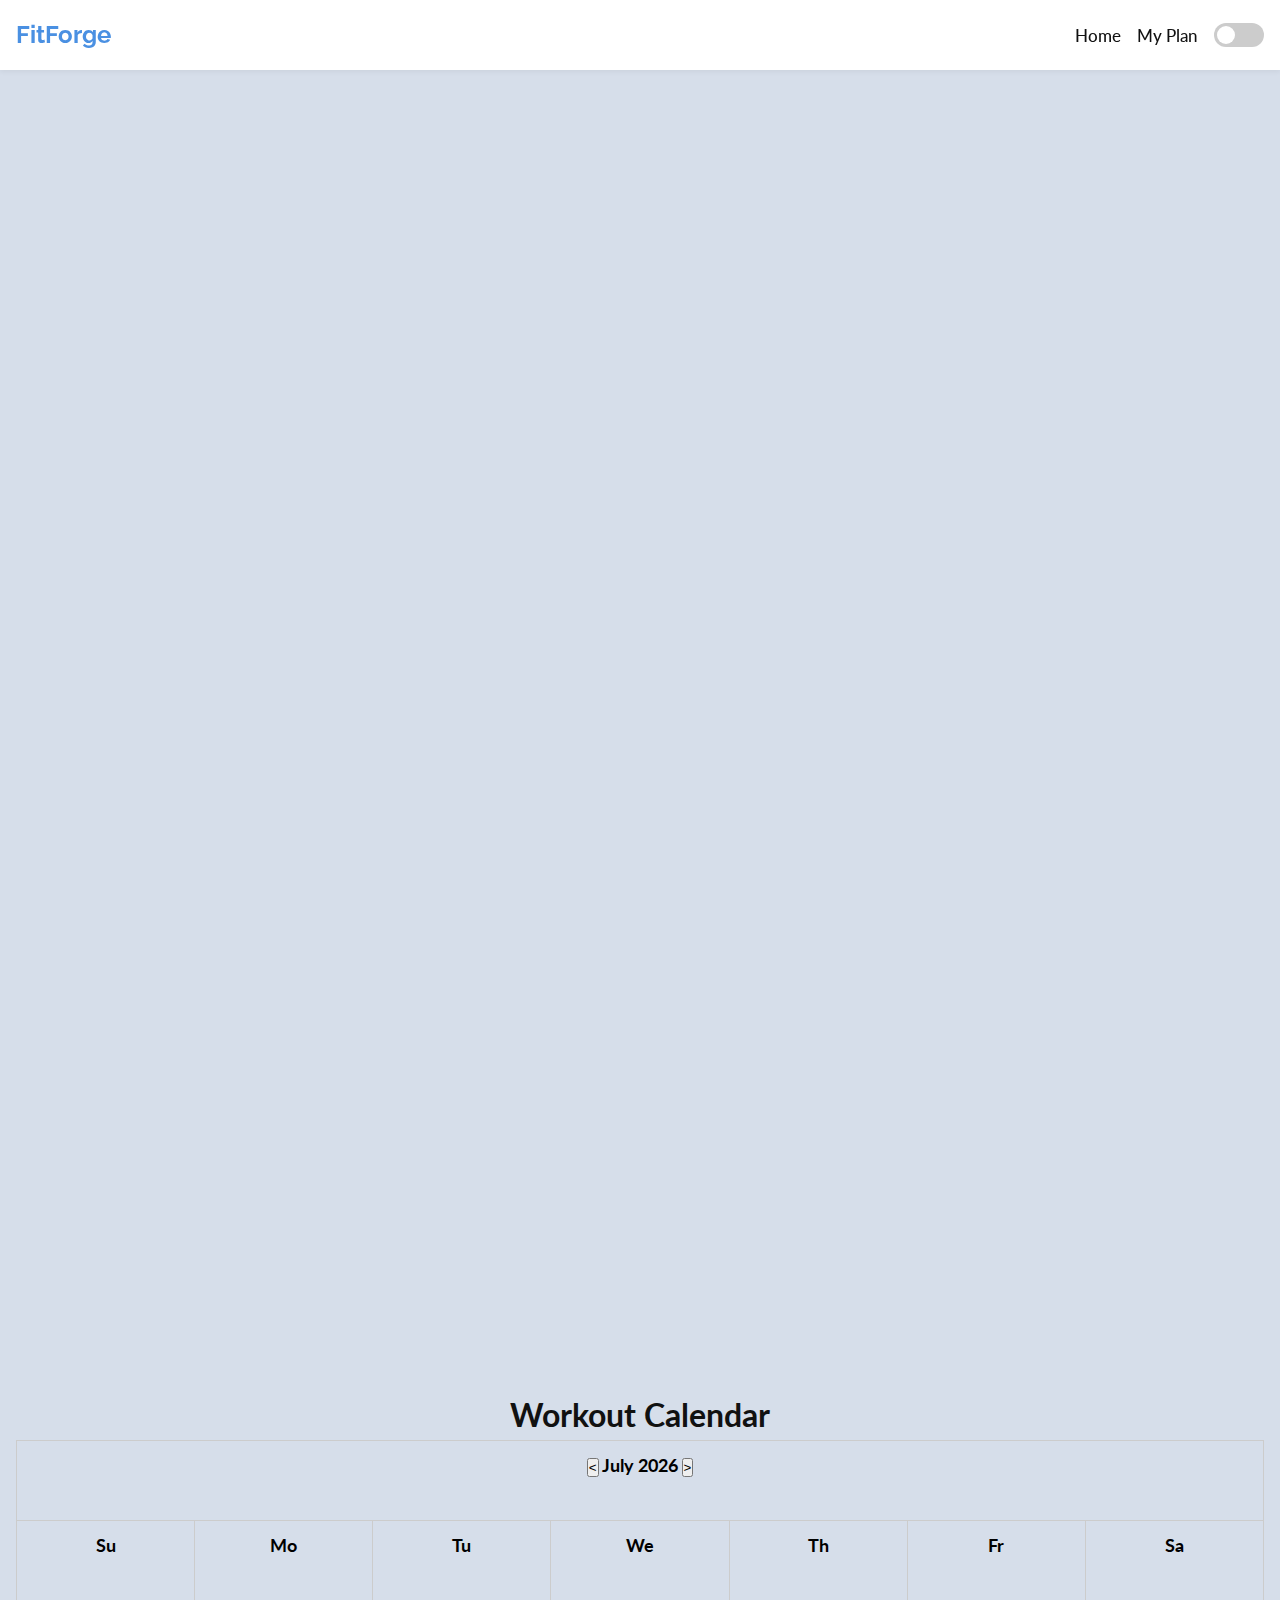
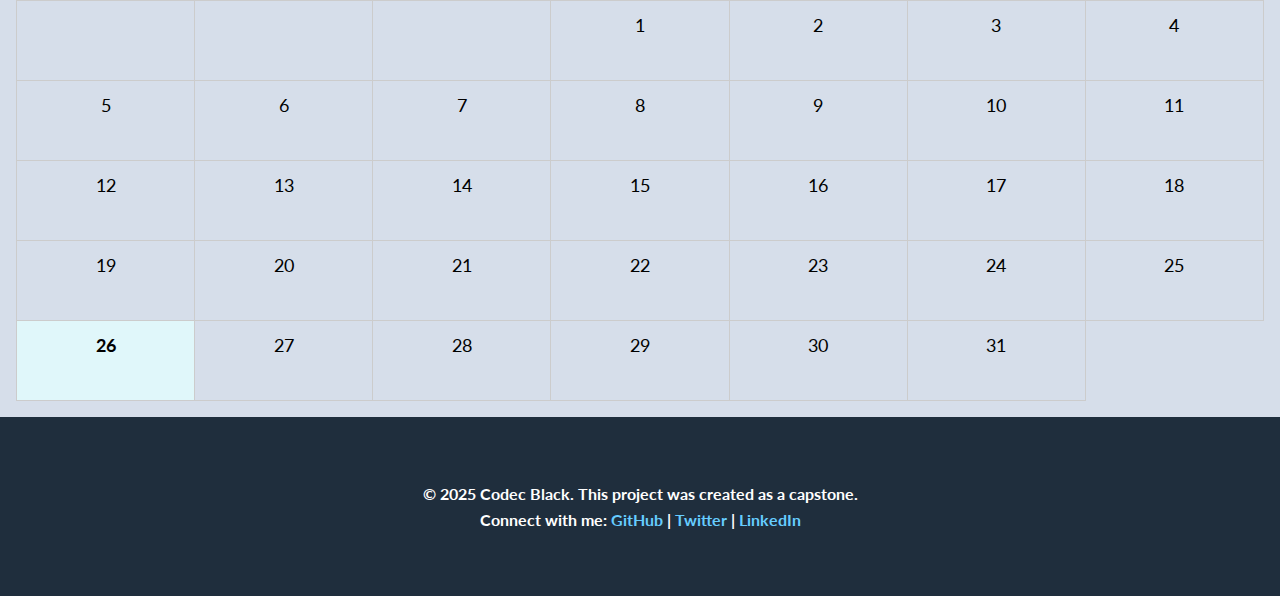
<file: index.html>
<!DOCTYPE html>
<html lang="en">

<head>
  <meta charset="UTF-8" />
  <meta name="viewport" content="width=device-width, initial-scale=1.0" />
  <title>Fitness Tracker</title>
  <link
    href="https://fonts.googleapis.com/css2?family=Lato&family=Merriweather&family=Poppins&family=Raleway&display=swap"
    rel="stylesheet">


  <link rel="stylesheet" href="./css/util.css" />
  <link rel="stylesheet" href="./css/var-names.css">
  <link rel="stylesheet" href="./css/main.css">
  <link rel="stylesheet" href="./css/components.css">
</head>

<body>
  <header>
    <nav class="navbar">
      <div class="logo">FitForge</div>
      <button class="hamburger" id="hamburger" aria-label="Toggle navigation">
        <span></span>
        <span></span>
        <span></span>
      </button>
      <div class="nav-links" id="navLinks">
        <a href="index.html" id="navHome">Home</a>
        <a href="workout-plan.html" id="navPlan">My Plan</a>
        <label class="dark-mode-toggle">
          <input type="checkbox" id="darkModeToggle" />
          <span class="slider"></span>
        </label>
      </div>
    </nav>
  </header>

  <main class="bd-wrapper" id="indexPage">
    <section class="intro-section fade-slide-up">
      <div class="intro-content">
        <div class="greeting">
          <h1>Welcome to <span class="highlight">FitForge</span></h1>
          <p>Your journey to a healthier, stronger you starts here.</p>
        </div>
        <img src="./assets/images/svg/athletes-training.svg" alt="Fitness Icon" class="hero-img" />
      </div>
    </section>

    <blockquote class="quote fade-slide-up">
      “Push yourself because no one else is going to do it for you.”
    </blockquote>

    <section class="form-section">
      <form id="user-form" class="user-form main-card fade-slide-up">
        <h2>Let’s personalize your journey</h2>

        <label for="nickname">Your Nickname</label>
        <input type="text" id="nickname" placeholder="e.g. FitJay" required />

        <label for="goal">Select Your Fitness Goal</label>
        <select id="goal" required>
          <option value="">--Choose a goal--</option>
          <option value="weight-loss">Lose Weight</option>
          <option value="muscle-gain">Gain Muscle</option>
          <option value="endurance">Build Endurance</option>
          <option value="flexibility">Improve Flexibility</option>
        </select>

        <button class="btn" type="submit">Generate Plan</button>
      </form>
    </section>

    <section class="fade-in">
      <div class="main-card log">
        <h2>Today’s Workout Log</h2>
        <p id="todayLog">No workout logged yet.</p>
      </div>

    </section>

    <section class="fade-in">
      <div class="main-card history">
         <h2>Workout History</h2>
      <ul id="historyList"></ul>
      </div>
     
    </section>
    <section>
      <dive class="calendar-section">
        <h2>Workout Calendar</h2>
        <table id="calendarTable">
          <thead>
            <tr>
              <th colspan="7" id="calendarHeader"></th>
            </tr>
            <tr>
              <th>Su</th>
              <th>Mo</th>
              <th>Tu</th>
              <th>We</th>
              <th>Th</th>
              <th>Fr</th>
              <th>Sa</th>
            </tr>
          </thead>
          <tbody id="calendarBody">
            <!-- JS will insert rows here -->
          </tbody>
        </table>
        </div>

    </section>

    </div>
  </main>
  <footer class="site-footer">
    <p>© 2025 Codec Black. This project was created as a capstone.</p>
    <p>
      Connect with me:
      <a href="#" target="_blank" rel="noopener">GitHub</a> |
      <a href="https://x.com/Codec_blvck" target="_blank" rel="noopener">Twitter</a> |
      <a href="https://www.linkedin.com/in/raphael-m-somtochkwu-47086332b" target="_blank" rel="noopener">LinkedIn</a>
    </p>
  </footer>

  <!-- Workout Day Popup -->
  <div id="calendarPopup" class="popup-overlay hidden">
    <div class="popup-content">
      <span id="closePopup" class="close-btn">&times;</span>
      <h3 id="popupDate">Workout on ...</h3>
      <p id="popupGoal">Goal: ...</p>
      <ul id="popupExercises"></ul>
    </div>
  </div>

  <script src="./js/main.js" defer></script>
  <script src="./js/quote.js" defer></script>
</body>

</html>
</file>
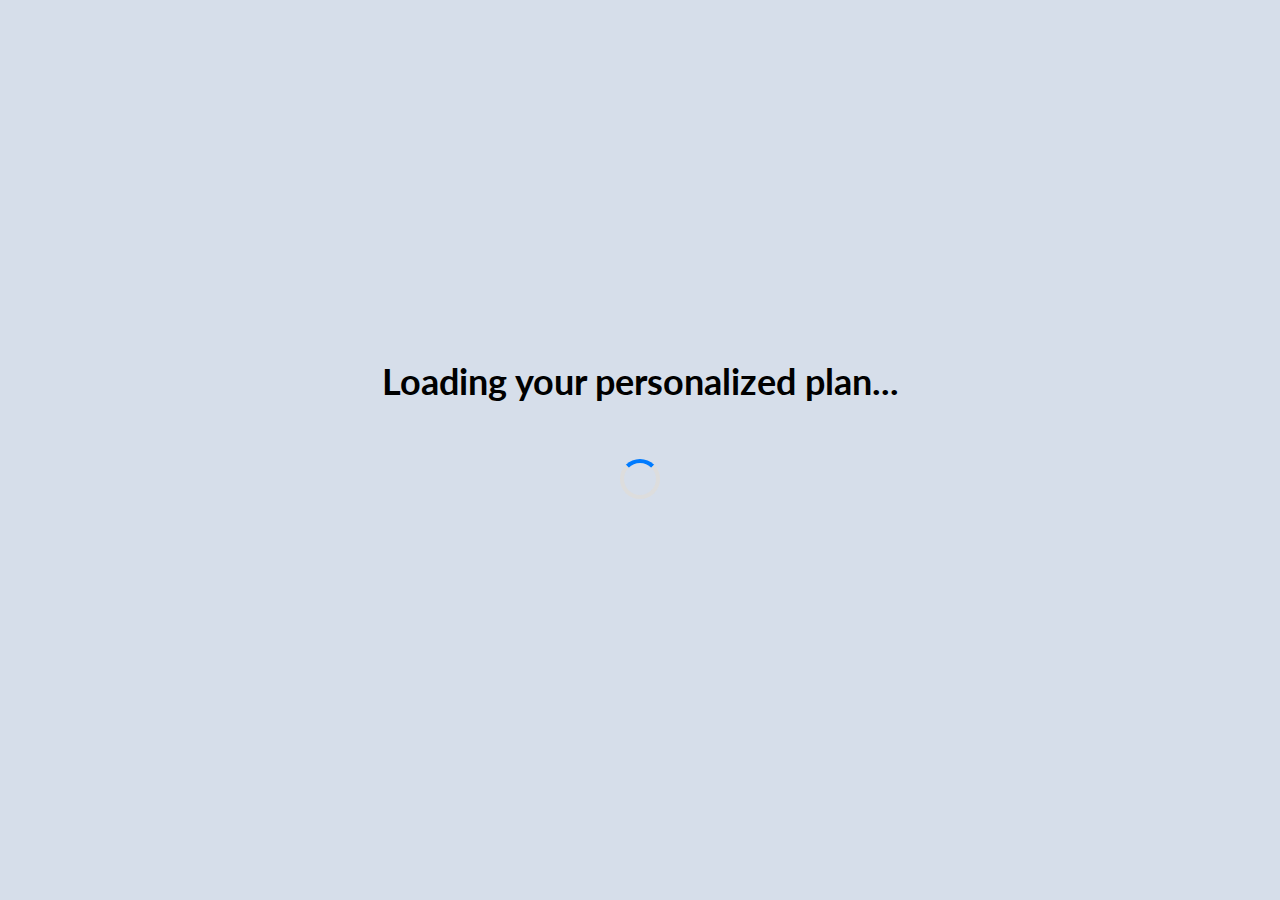
<file: confirmation.html>
<!DOCTYPE html>
<html lang="en">

<head>
  <meta charset="UTF-8" />
  <meta name="viewport" content="width=device-width, initial-scale=1.0" />
  <title>Fitness Plan Ready</title>
  <link
    href="https://fonts.googleapis.com/css2?family=Lato&family=Merriweather&family=Poppins&family=Raleway&display=swap"
    rel="stylesheet">
  <link rel="stylesheet" href="./css/util.css" />
  <link rel="stylesheet" href="./css/var-names.css" />
  <link rel="stylesheet" href="./css/components.css" />

  <link rel="stylesheet" href="./css/main.css" />

</head>

<body>
  <main class="bd-wrapper confirming-msg" id="confirmationPage">
  </main>
  <script src="./js/main.js" defer></script>
</body>

</html>
</file>
<file: css/util.css>
/* ====== Hamburger Menu (Mobile) ====== */
.hamburger {
  display: flex;
  flex-direction: column;
  gap: 5px;
  background-color: transparent;
  cursor: pointer;
  border: none;
}

.hamburger span {
  width: 25px;
  height: 3px;
  background-color: var(--text);
  transition: all 0.3s ease;
  border-radius: 2px;
}

.hamburger.active span:nth-child(1) {
  transform: translateY(8px) rotate(45deg);
}

.hamburger.active span:nth-child(2) {
  opacity: 0;
}

.hamburger.active span:nth-child(3) {
  transform: translateY(-8px) rotate(-45deg);
}

/* ====== Dark Mode Toggle ====== */
.dark-mode-toggle {
  position: relative;
  width: 50px;
  height: 24px;
  display: inline-block;
}

.dark-mode-toggle input {
  opacity: 0;
  width: 0;
  height: 0;
}

.dark-mode-toggle .slider {
  position: absolute;
  top: 0;
  left: 0;
  right: 0;
  bottom: 0;
  background-color: #ccc;
  border-radius: 34px;
  transition: 0.4s;
}

.dark-mode-toggle .slider::before {
  content: "";
  position: absolute;
  height: 18px;
  width: 18px;
  left: 3px;
  bottom: 3px;
  background-color: white;
  transition: 0.4s;
  border-radius: 50%;
}

.dark-mode-toggle input:checked + .slider {
  background-color: var(--accent);
}

.dark-mode-toggle input:checked + .slider::before {
  transform: translateX(26px);
}

/* ====== CONFIRMATION PAGE STYLE ====== */
.confirm-pg {
  display: flex;
  flex-direction: column;
  margin: 3rem;
}

.confirmed-msg {
  opacity: 0;
  max-width: 450px;
  width: 100%;
  text-align: center;
  margin: auto;
  right: 0.5rem;
  left: 0.2rem;
  overflow: hidden;
}

.confirmed-pg h1 {
  margin: 1rem;
}
.confirmed-msg h1 {
  margin: 1rem;
}

.loading-msg {
  position: absolute;
  width: 200px;
  text-align: center;
  margin: auto;
  right: 0.5rem;
  left: 0.2rem;
  top: 2.5rem;
  padding: 0 1rem 0;
}

.done-message {
  position: absolute;
  right: 1rem;
  padding: 0 1rem;
  margin: auto;
}

.illustration {
  position: relative;
  bottom: 0;
  margin: auto;
  font-size: 4rem;
}

.subtitle {
  color: #aaa;
  margin-bottom: 20px;
  text-align: center;
}

/* ====== completion  ====== */
.progress-fill {
  background: #4caf50;
  height: 100%;
  border-radius: 5px;
  transition: width 0.5s ease-in-out;
  align-items: center;
}

.progress-label {
  text-align: right;
  margin-bottom: 20px;
  color: #aaa;
}

.completed {
  background-color: #4caf50;
}

/* ====== Motivation Text ====== */
#motivation {
  margin-top: 15px;
  font-style: italic;
  font-size: 14px;
  text-align: center;
  color: #aaa;
}

/* ====== Utility Classes ====== */
.hidden {
  display: none;
}

/* ============== Animations ===========*/
.fade-slide-up {
  opacity: 0;
  transform: translateY(20px);
  animation: fadeInUp 0.8s ease-out forwards;
}
@keyframes fadeInUp {
  to {
    opacity: 1;
    transform: translateY(0);
  }
}
.reveal {
  transform: scale(0.95);
  animation: revealContent 0.6s ease-out forwards;
}
@keyframes revealContent {
  to {
    opacity: 1;
    transform: scale(1);
  }
}

.loader {
  border: 4px solid #ddd;
  border-top: 4px solid var(--accent, #00c2cb);
  border-radius: 50%;
  width: 40px;
  height: 40px;
  margin: 3rem auto;
  animation: spin 1s linear infinite;
}

@keyframes spin {
  to {
    transform: rotate(360deg);
  }
}

.fade-in {
  opacity: 0;
  transform: translateY(20px);
  animation: fadeIn 0.6s ease-out forwards;
}
@keyframes fadeIn {
  to {
    opacity: 1;
    transform: translateY(0);
  }
}

@keyframes pulse {
  0%,
  100% {
    transform: scale(1);
  }
  50% {
    transform: scale(1.05);
  }
}
/* animation styles ends */

.calendar-section {
  border-radius: 12px;
  box-shadow: 0 4px 12px rgba(0, 0, 0, 0.08);
  margin: 2rem 0;
  max-width: 900px;
  padding: auto;
  transition: transform 0.3s ease, box-shadow 0.3s ease;
}

.calendar-section:hover {
  transform: translateY(-6px) scale(1.02);
  box-shadow: 0 10px 20px rgba(0, 0, 0, 0.15);
}

.calendar-section h2 {
  text-align: center;
  color: var(--text);
}

/* Month-Year Header spanning full row */
table#calendarTable {
  width: 100%;
  border-collapse: collapse;
  text-align: center;
  table-layout: fixed;
}

#calendarTable th,
#calendarTable td {
  border: 1px solid #ccc;
  padding: 10px;
  vertical-align: top;
  height: 80px;
  position: relative;
}

#calendarTable td.today {
  background-color: #e0f7fa;
  font-weight: bold;
}

#calendarTable td.completed {
  background-color: #d4edda;
  color: #155724;
}

/* Label inside completed day cells */
.goal-label {
  font-size: 0.65rem;
  font-weight: 600;
  margin-top: 0.25rem;
  background: rgba(255, 255, 255, 0.25);
  border-radius: 4px;
  padding: 2px 4px;
  color: var(--accent);
  white-space: nowrap;
  overflow: hidden;
  text-overflow: ellipsis;
  pointer-events: none;
  user-select: none;
  position: absolute;
  bottom: 4px;
  left: 50%;
  transform: translateX(-50%);
  width: 80%;
  text-align: center;
}

/* Popup Overlay */
.popup-overlay {
  position: fixed;
  top: 0;
  left: 0;
  width: 100%;
  height: 100%;
  background: rgba(0, 0, 0, 0.6);
  display: flex;
  justify-content: center;
  align-items: center;
  z-index: 999;
}

/* Popup Content Box */
.popup-content {
  background-color: var(--card-bg, #fff);
  color: var(--text, #000);
  padding: 1.5rem;
  border-radius: 12px;
  box-shadow: 0 6px 20px rgba(0, 0, 0, 0.2);
  max-width: 400px;
  width: 90%;
  position: relative;
  font-family: inherit;
}

/* Close Button */
.close-btn {
  position: absolute;
  top: 0.75rem;
  right: 1rem;
  font-size: 1.25rem;
  cursor: pointer;
  color: var(--text, #000);
}

/* List Styling */
#popupExercises {
  margin-top: 1rem;
  padding-left: 1rem;
  list-style: none;
}

#popupExercises li {
  margin: 0.3rem 0;
}

/* Hidden Class */
.hidden {
  display: none;
}

/* ====== Responsive Design ====== */
@media (min-width: 600px) {
  .hamburger {
    display: none;
  }


  .logo {
    font-size: 1.5rem;
  }

  .log,
  .history {
    padding: 2rem 3rem;
  }

  .progress-bar {
    height: 12px;
  }

  .confirmed-msg {
    max-width: 900px;
    margin: auto;
    overflow-x: hidden;
  }

  .confirmed-msg h1 {
    margin-top: 1.5rem;
  }

  .confirmed-msg {
    align-items: center;
    width: 600px;
  }

  .loading-msg {
    width: 100%;
    margin: auto;
    right: 0;
    left: 0;
    top: 4rem;
    padding: 0 1rem 0;
  }

  .done-message {
    position: absolute;
    left: 0;
    right: 0;
    margin: auto;
  }

  .exercise {
    margin: auto;
    width: 500px;
  }



  .calendar-section {
    max-width: 600px;
    margin: auto;
  }

  .calendar-day {
    padding: 1rem 1.72rem;
    margin: auto;
  }

  .hero-img {
    margin-top: 3rem;
    max-width: 550px;
  }
}
</file>
<file: css/var-names.css>
/* variables.css */
:root {
  --primary-color: #4a90e2;
  --bg: #d6deea;
  --text: #111111;
  --accent: #007bff;
  --navbar-bg: #858383a2;
  --card-bg: #ffffff;

  /* Neutral Palette */
  --color-background: #fdfdfd;
  --color-surface: #ffffff;
  --color-border: #e5e5e5;
  --color-text: #2b2b2b;
  --color-text-light: #666666;

  /* Layout-Specific */
  --header-bg: var(--color-primary);
  --header-text: #ffffff;
  --footer-bg: var(--color-primary);
  --footer-text: #eeeeee;

  /* Fonts */
  --logo-font: "Raleway", sans-serif; 
  --font-heading: "Lato", sans-serif;
  --font-base: "Lato", sans-serif; 

  /* Font Sizes */
  --text-sm: 0.875rem;
  --text-base: 1rem;
  --text-lg: 1.125rem;
  --text-xl: 1.25rem;
  --text-2xl: 1.5rem;
  --text-3xl: 2rem;
  --text-4xl: 2.5rem;

  /* Font Weights */
  --font-light: 300;
  --font-normal: 400;
  --font-medium: 500;
  --font-bold: 700;
}

body.dark-mode {
  --bg: #111111;
  --text: #ffffff;
  --accent: #66ccff;
  --card-bg: #1e1e2f;
  background-color: var(--bg);
  color: var(--text);
}
</file>
<file: css/components.css>
/* ====== Header and Navigation ====== */
header {
  width: 100%;
  background-color: var(--card-bg);
  box-shadow: 0 2px 5px rgba(0, 0, 0, 0.05);
  position: sticky;
  top: 0;
  z-index: 1000;
}

.navbar {
  display: flex;
  justify-content: space-between;
  gap: 50%;
  align-items: center;
  padding: 1rem;
  position: relative;
}

.logo {
  font-family: var(--logo-font);
  font-weight: var(--font-bold);
  font-size: var(--text-2xl);
  color: var(--primary-color);
}

.nav-links {
  display: flex;
  gap: 1rem;
  align-items: center;
  position: absolute;
  top: 100%;
  left: 0;
  right: 0;
  background-color: var(--navbar-bg);
  flex-direction: column;
  display: none;
  padding: 0 2rem;
}

.nav-links.show {
  display: flex;
}

.nav-links a {
  text-decoration: none;
  color: var(--text);
  font-weight: 500;
  font-size: 17px;
}

a {
  text-decoration: none;
  position: relative;
  transition: all 0.3s ease;
}

a:hover {
  transform: translateY(-3px);
}

a::before {
  content: "";
  position: absolute;
  z-index: -1;
  bottom: -9px;
  left: 0;
  right: 0;
  height: 2px;
  background-color: #a6a6a6;
  transform: scaleY(0);
  transform-origin: bottom;
  transition: transform 0.3s ease;
}

a:hover::before {
  transform: scaleY(1);
}

@media (min-width: 600px) {
   .nav-links {
    position: relative;
    display: flex;
    flex-direction: row;
    background-color: transparent;
    padding: 0;
  }
}
/* ends here */

/* ===== HERO SECTION ====== */
.intro-section {
  padding: 1rem 1rem;
  display: flex;
  justify-content: center;
  background: var(--bg, #f7f7f7);
}

.intro-content {
  display: flex;
  flex-direction: column;
  align-items: center;
  max-width: 800px;
  text-align: center;
  padding: 0.5rem;
}

.hero-img {
  max-width: 300px;
  width: 100%;
  height: auto;
}

/* ====== CARDS ====== */
.main-card {
  max-width: 1200px;
  align-items: center;
  margin: 1.5rem 0;
  background-color: var(--card-bg);
  color: var(--text, #222);
  padding: 1rem;
  width: 100%;
  border-radius: 0.5rem;
}
/* form card */
.user-form {
  background: var(--card-bg, #fff);
  border-radius: 10px;
  box-shadow: 0 2px 6px rgba(0, 0, 0, 0.1);
}

.user-form h2 {
  margin-bottom: 1rem;
  font-weight: 600;
  color: var(--text, #222);
}

.user-form label {
  display: block;
  margin-top: 1rem;
  color: var(--text-secondary, #555);
}

.user-form input[type="text"],
.user-form select {
  width: 100%;
  padding: 0.8rem;
  margin-top: 0.3rem;
  border-radius: 8px;
  border: 1px solid #ccc;
  font-size: 1rem;
  box-sizing: border-box;
}

.log,
.history {
  max-width: 600px;
  margin: 2rem auto;
  background: var(--card-bg, #fff);
  padding: 2rem;
  border-radius: 10px;
  box-shadow: 0 2px 6px rgba(0, 0, 0, 0.1);
}

.log h2,
.history h2 {
  color: var(--text, #222);
  margin-bottom: 1rem;
  font-weight: 600;
}

#todayLog {
  font-size: 1.1rem;
  color: var(--text-secondary, #555);
  min-height: 3rem; 
}

#historyList {
  list-style-type: disc;
  padding-left: 1.2rem;
  color: var(--text-secondary, #555);
  max-height: 200px;
  overflow-y: auto;
}

#historyList li {
  margin-bottom: 0.6rem;
}

/* exercise card */
.exer-card {
  box-shadow: 0 4px 12px rgba(0, 0, 0, 0.08);
  transition: transform 0.3s ease, box-shadow 0.3s ease;
  color: var(--text, #222);
}

.exer-card:hover {
  transform: translateY(-6px) scale(1.02);
  box-shadow: 0 10px 20px rgba(0, 0, 0, 0.15);
}

.exer-f {
  display: flex;
  gap: 1rem;
}

.exer-f span {
  font-size: var(--text-4xl);
}

.exer-f p{
 color: var(--text, #222);
}

@media (min-width: 600px) {
  .main-card {
    width: 500px;
    margin: 1.5rem;
  }

  .exercise-card {
    width: 500px;
    margin: 1.5rem;
  }

  .exercise {
    margin: auto;
    width: 500px;
  }

  .progress-bar {
    height: 12px;
  }
}

/* ===== BUTTON STYLES ===== */
.btn {
  max-width: 300px;
  width: 100%;
  padding: 0.8rem;
  margin-top: 1rem;
  border-radius: 10px;
  border: none;
  font-size: 1.1rem;
  background-color: var(--accent, #00c2cb);
  color: white;
  cursor: pointer;
  transition: background-color 0.3s ease;
}

/* form button */
.user-form button:hover {
  background-color: var(--primary-color, #008b8b);
}

.user-form button:focus {
  outline: none;
  box-shadow: 0 0 0 3px var(--btn-primary-focus, var(--accent));
}

/* confirmination button */
.confirm-btn {
  width: 100%;
  font-size: 1.2rem;
  margin: 2rem 0 0.5rem;
  background-color: #267347;
  box-shadow: 0 4px 6px rgba(0, 0, 0, 0.1);
  transition: background-color 0.3s;
}

.confirm-btn:hover {
  background-color: #1d5936;
}

/*  buttons inside exercises */
.toggle-btn {
  border: 1px solid #555;
}

.toggle-btn.completed {
  background-color: #333;
  color: #999;
  cursor: default;
}

/* finish workout button */
#finishWorkout {
  font-weight: bold;
  background-color: #4caf50;
}

#finishWorkout:hover {
  animation: pulse 0.4s ease-in-out;
}

/* === BUTTON RESPONSIVE STYLE === */
@media (min-width: 600px) {
  .btn {
    max-width: 800px;
    width: 100%;
    font-size: 1.2rem;
    padding: 1rem;
    margin: 3rem 0 0.5rem;
  }

  .confirm-btn {
    max-width: 500px;
    width: 250px;
    font-size: 1.2rem;
    padding: 1rem;
    margin: 3rem 0 0.5rem;
  }

  #finishWorkout {
    width: 500px;
    font-weight: bold;
    background-color: #4caf50;
  }
}
/* button style end */

/* ====== Progress Bar ====== */
.progress-bar {
  background: #555;
  border-radius: 5px;
  height: 10px;
  margin: 10px 0;
}
/* Ends Here */

/* ====== Footer ====== */
.site-footer {
  background-color: #1f2e3d;
  color: white;
  padding: 2rem 0 5rem;
  text-align: center;
}

.site-footer a {
  color: #6cf;
  text-decoration: none;
}

.site-footer a:hover,
.site-footer a:focus {
  outline: none;
}

@media (min-width: 600px) {
  .site-footer {
    padding: 4rem;
    margin-bottom: 0;
    font-size: 1rem;
  }
}
</file>
<file: css/main.css>
/* Reset */
* {
  margin: 0;
  padding: 0;
  box-sizing: border-box;
}

body {
  margin: 0;
  font-family: var(--font-heading);
  background-color: var(--bg);
}

.bd-wrapper {
  display: flex;
  flex-direction: column;
  justify-content: center;
  align-items: center;
  margin: 1rem;
  min-height: 100vh;
  scroll-behavior: smooth;
}

/* ========== TOPOGRAPHY ========== */
h1,
h2,
h3,
p {
  font-family: var(--font-heading);
  text-align: center;
}

#workoutPage h1 {
  margin: 1rem 0 2rem;
}

h2 {
  font-size: var(--text-2xl);
}

h3 {
  font-size: var(--text-xl);
}

.highlight {
  color: var(--accent, #00c2cb);
  font-weight: var(--font-bold);
  margin: auto;
}

p {
  line-height: 1.6;
}

.greeting h1 {
  font-size: var(--text-4xl);
  font-weight: var(--font-bold);
  color: var(--text, #222);
}

.greeting .highlight {
  color: var(--accent, #00c2cb);
}

.greeting p {
  font-size: var(--text-lg);
  font-weight: var(--font-bold);
  color: var(--text-secondary, #666);
  margin: 1rem 0;
}

.quote {
  font-family: "Merriweather", serif;
  font-weight: 400;
  font-style: italic;
  font-size: var(--text-lg);
  color: #555;
  margin: 1rem auto;
  max-width: 400px;
  padding-left: 1em;
}
/* ENDS */

.confirming-msg {
  position: relative;
  overflow-y: auto;
  margin: auto;
}

/* ========== RESPONSIVE STYLE ========== */
@media (min-width: 600px) {
  body {
    font-size: 18px;
    line-height: 1.6;
  }

  h2 {
    font-size: var(--text-3xl);
  }

  h3 {
    font-size: var(--text-2xl);
  }

  p {
    font-weight: var(--font-bold);
    padding: 0 5rem;
  }

  .quote {
    font-size: var(--text-lg);
  }
}
</file>
